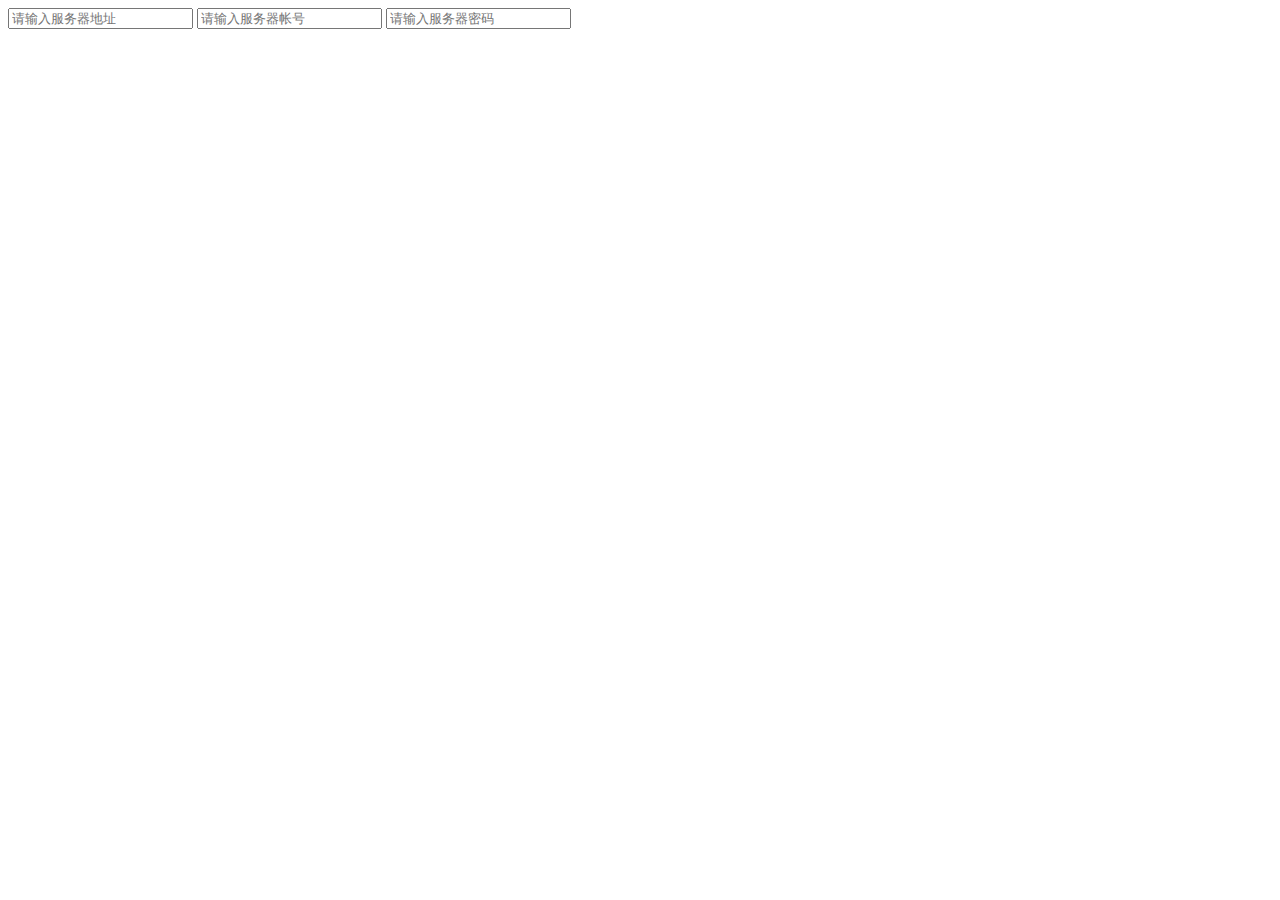
<file: Views/Install.html>
<!DOCTYPE html>
<html lang="zh">
<head>
    <meta charset="UTF-8">
    <title></title>
</head>
<body>
    <form>
        <input type="text" id="server" name="server" placeholder="请输入服务器地址" required="required" />
        <input type="text" id="user" name="user" placeholder="请输入服务器帐号" required="required" />
        <input type="password" id="pwd" name="pwd" placeholder="请输入服务器密码" required="required" />
    </form>
</body>
</html>
</file>
